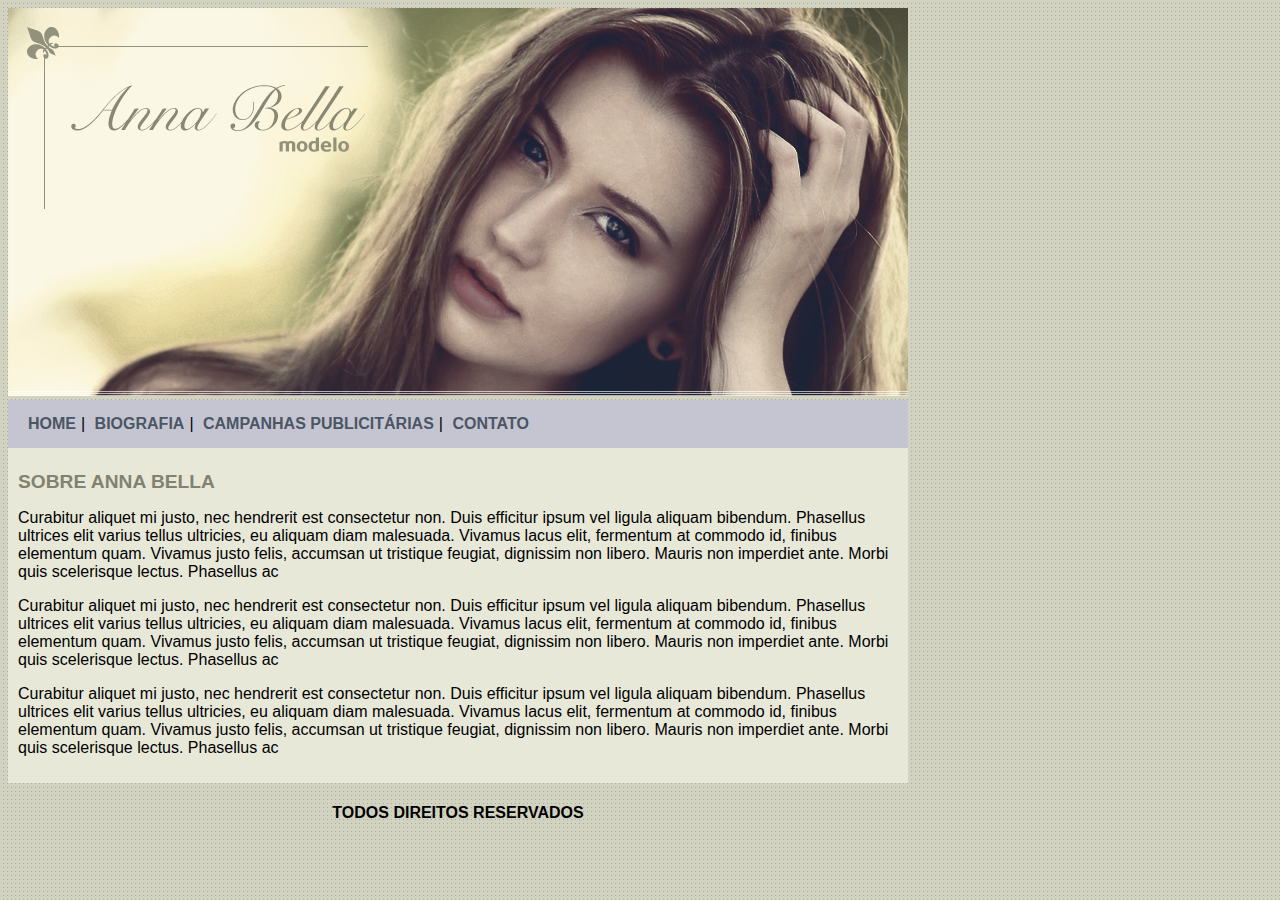
<file: index.html>
<!DOCTYPE html>
<html>
   <head>
      <title>Anna Bella Oficial</title>
      <meta charset="utf-8">
      <link rel="stylesheet" type="text/css" href="estilo.css">
   </head>
   <body>
      <div id="principal">
         <img src="imagens/capa.png">
         
      
         <div id="menu">
         <a href="index.html">HOME</a>|
         <a href="bio.html">BIOGRAFIA</a>|
         <a href="campanhas.html">CAMPANHAS PUBLICITÁRIAS</a>|
         <a href="index.html">CONTATO</a>
         
         </div>
         <div id="conteudo">
            <h1>SOBRE ANNA BELLA</h1>
            <p>Curabitur aliquet mi justo, nec hendrerit est consectetur non. Duis efficitur ipsum vel ligula aliquam bibendum. Phasellus ultrices elit varius tellus ultricies, eu aliquam diam malesuada. Vivamus lacus elit, fermentum at commodo id, finibus elementum quam. Vivamus justo felis, accumsan ut tristique feugiat, dignissim non libero. Mauris non imperdiet ante. Morbi quis scelerisque lectus.
Phasellus ac </p>
<p>Curabitur aliquet mi justo, nec hendrerit est consectetur non. Duis efficitur ipsum vel ligula aliquam bibendum. Phasellus ultrices elit varius tellus ultricies, eu aliquam diam malesuada. Vivamus lacus elit, fermentum at commodo id, finibus elementum quam. Vivamus justo felis, accumsan ut tristique feugiat, dignissim non libero. Mauris non imperdiet ante. Morbi quis scelerisque lectus.
   Phasellus ac </p>

   <p>Curabitur aliquet mi justo, nec hendrerit est consectetur non. Duis efficitur ipsum vel ligula aliquam bibendum. Phasellus ultrices elit varius tellus ultricies, eu aliquam diam malesuada. Vivamus lacus elit, fermentum at commodo id, finibus elementum quam. Vivamus justo felis, accumsan ut tristique feugiat, dignissim non libero. Mauris non imperdiet ante. Morbi quis scelerisque lectus.
      Phasellus ac </p>
      
         </div>
         <div id="rodape">
            <h4>TODOS DIREITOS RESERVADOS</h4>
         </div>

   </div>
  
   </body>
</html>
</file>
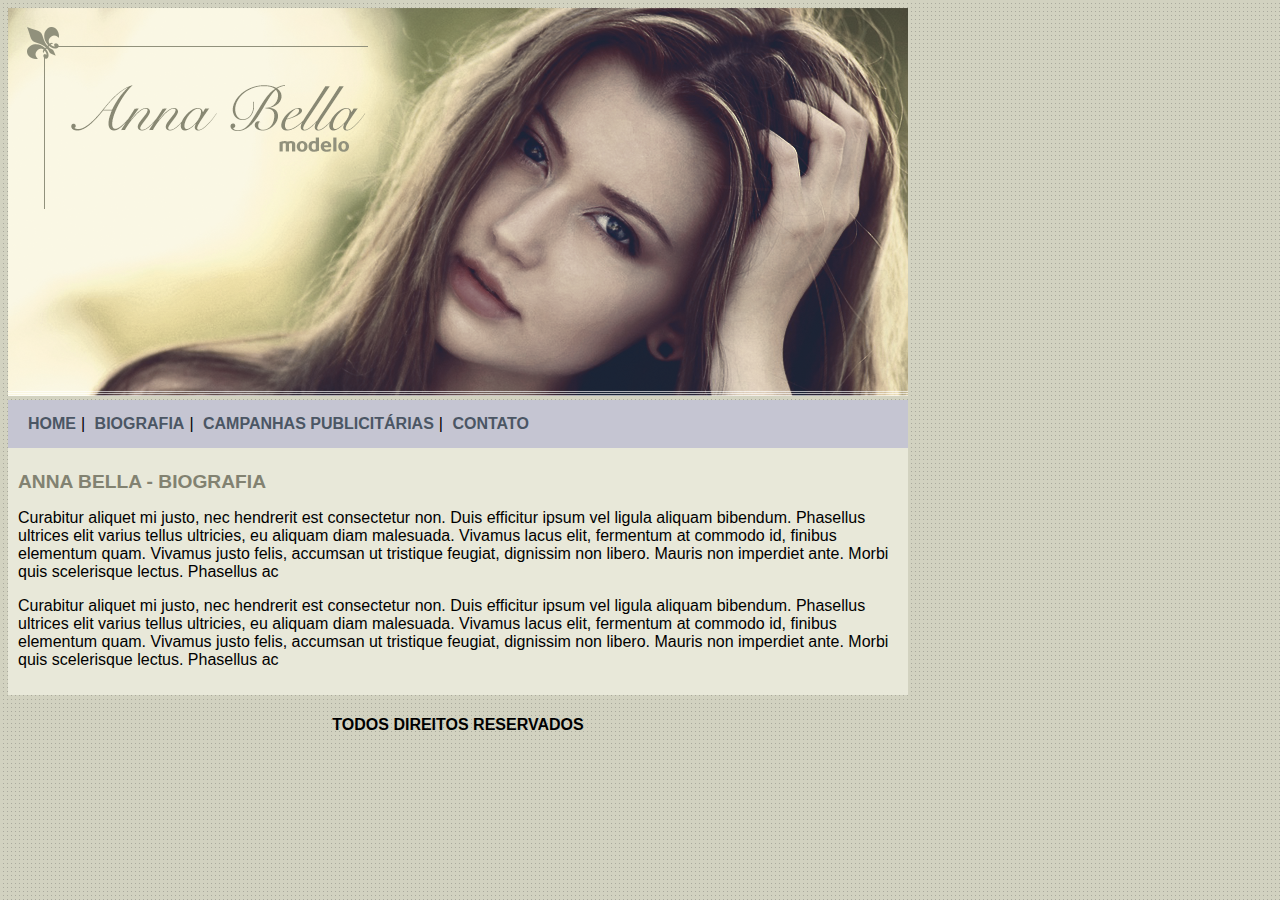
<file: bio.html>
<!DOCTYPE html>
<html>
   <head>
      <title>Anna Bella Oficial</title>
      <meta charset="utf-8">
      <link rel="stylesheet" type="text/css" href="estilo.css">
   </head>
   <body>
      <div id="principal">
         <img src="imagens/capa.png">
         
      
         <div id="menu">
         <a href="index.html">HOME</a>|
         <a href="bio.html">BIOGRAFIA</a>|
         <a href="campanhas.html">CAMPANHAS PUBLICITÁRIAS</a>|
         <a href="index.html">CONTATO</a>
         
         </div>
         <div id="conteudo">
            <h1>ANNA BELLA - BIOGRAFIA</h1>
            <p>Curabitur aliquet mi justo, nec hendrerit est consectetur non. Duis efficitur ipsum vel ligula aliquam bibendum. Phasellus ultrices elit varius tellus ultricies, eu aliquam diam malesuada. Vivamus lacus elit, fermentum at commodo id, finibus elementum quam. Vivamus justo felis, accumsan ut tristique feugiat, dignissim non libero. Mauris non imperdiet ante. Morbi quis scelerisque lectus.
Phasellus ac </p>
<p>Curabitur aliquet mi justo, nec hendrerit est consectetur non. Duis efficitur ipsum vel ligula aliquam bibendum. Phasellus ultrices elit varius tellus ultricies, eu aliquam diam malesuada. Vivamus lacus elit, fermentum at commodo id, finibus elementum quam. Vivamus justo felis, accumsan ut tristique feugiat, dignissim non libero. Mauris non imperdiet ante. Morbi quis scelerisque lectus.
   Phasellus ac </p>

   
         </div>
         <div id="rodape">
            <h4>TODOS DIREITOS RESERVADOS</h4>
         </div>

   </div>
  
   </body>
</html>
</file>
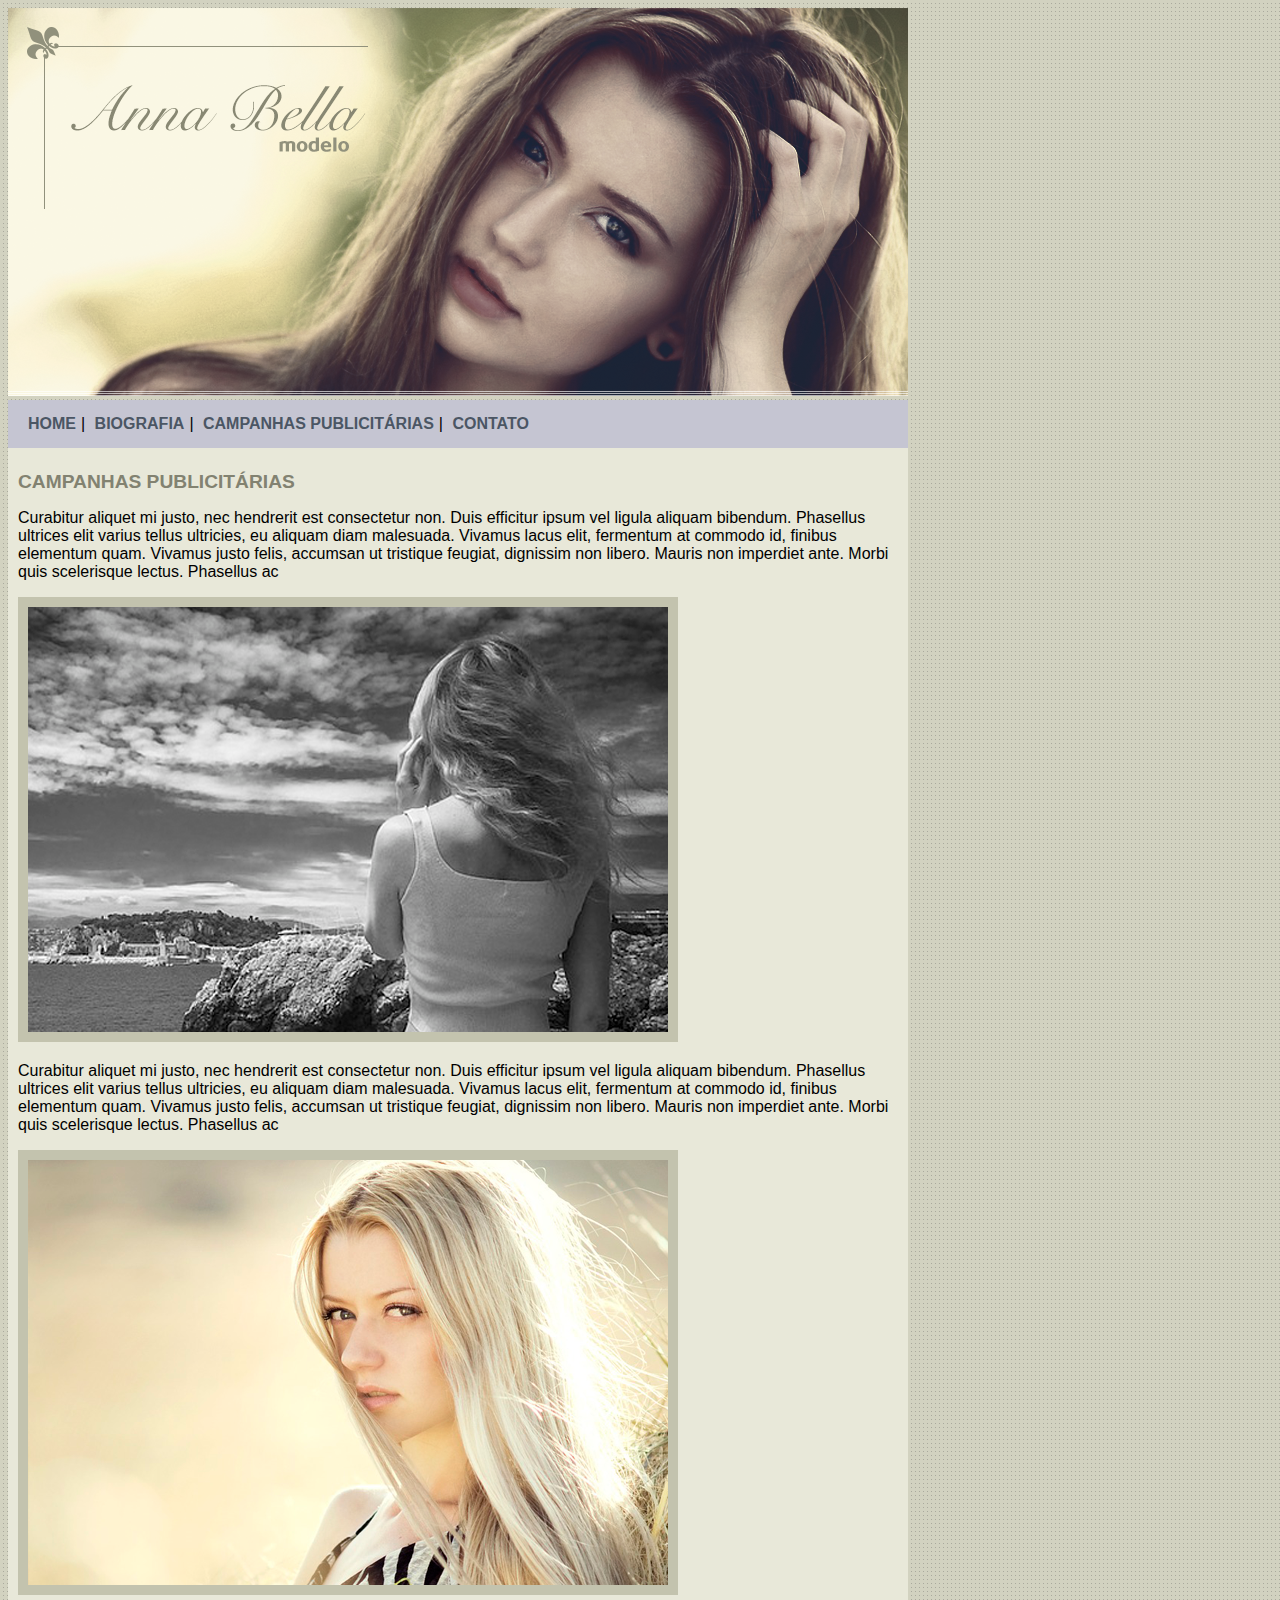
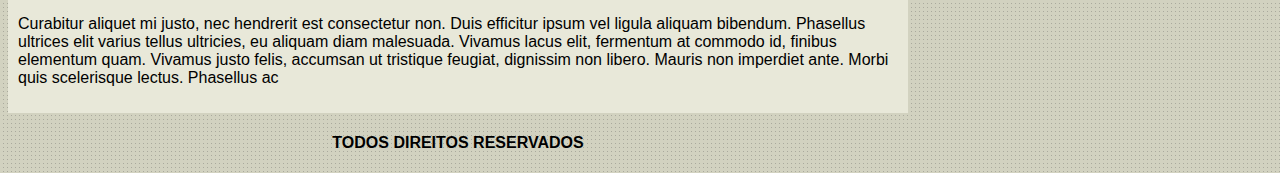
<file: campanhas.html>
<!DOCTYPE html>
<html lang="en">
<head>
    <meta charset="UTF-8">
    <meta http-equiv="X-UA-Compatible" content="IE=edge">
    <meta name="viewport" content="width=device-width, initial-scale=1.0">
    <title>ANNA BELA-Biografia</title>
    <link rel="stylesheet" href="estilo.css" type="text/css">
</head>
<body>
    <div id="principal">
        <img src="imagens/capa.png">
        
     
        <div id="menu">
        <a href="index.html">HOME</a>|
        <a href="index.html">BIOGRAFIA</a>|
        <a href="bio.html">CAMPANHAS PUBLICITÁRIAS</a>|
        <a href="contato.html">CONTATO</a>
        
        </div>
        <div id="conteudo">
            <h1>CAMPANHAS PUBLICITÁRIAS</h1>
            <p>Curabitur aliquet mi justo, nec hendrerit est consectetur non. Duis efficitur ipsum vel ligula aliquam bibendum. Phasellus ultrices elit varius tellus ultricies, eu aliquam diam malesuada. Vivamus lacus elit, fermentum at commodo id, finibus elementum quam. Vivamus justo felis, accumsan ut tristique feugiat, dignissim non libero. Mauris non imperdiet ante. Morbi quis scelerisque lectus.
Phasellus ac </p>
<img src="imagens/foto1.png" class="img-campanha">
<p>Curabitur aliquet mi justo, nec hendrerit est consectetur non. Duis efficitur ipsum vel ligula aliquam bibendum. Phasellus ultrices elit varius tellus ultricies, eu aliquam diam malesuada. Vivamus lacus elit, fermentum at commodo id, finibus elementum quam. Vivamus justo felis, accumsan ut tristique feugiat, dignissim non libero. Mauris non imperdiet ante. Morbi quis scelerisque lectus.
   Phasellus ac </p>
   <img src="imagens/foto2.png" class="img-campanha">
   <p>Curabitur aliquet mi justo, nec hendrerit est consectetur non. Duis efficitur ipsum vel ligula aliquam bibendum. Phasellus ultrices elit varius tellus ultricies, eu aliquam diam malesuada. Vivamus lacus elit, fermentum at commodo id, finibus elementum quam. Vivamus justo felis, accumsan ut tristique feugiat, dignissim non libero. Mauris non imperdiet ante. Morbi quis scelerisque lectus.
      Phasellus ac </p>
      
         </div>
         <div id="rodape">
            <h4>TODOS DIREITOS RESERVADOS</h4>
         </div>

   </div>
  
</body>
</html>
</file>
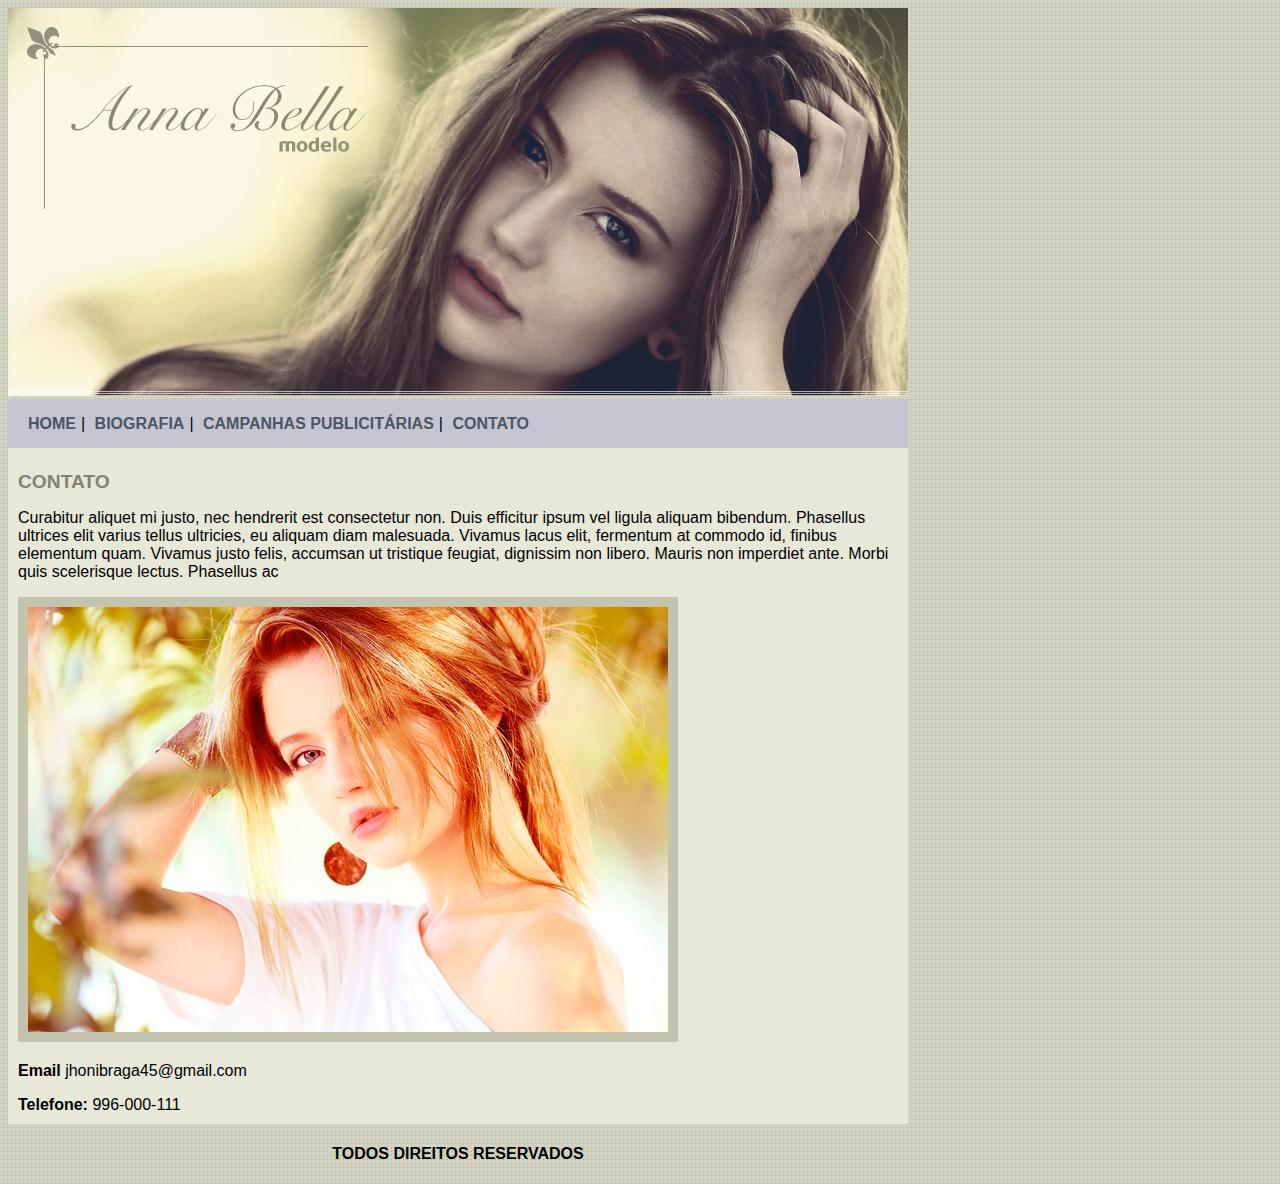
<file: contato.html>
<!DOCTYPE html>
<html lang="en">
<head>
    <meta charset="UTF-8">
    <meta http-equiv="X-UA-Compatible" content="IE=edge">
    <meta name="viewport" content="width=device-width, initial-scale=1.0">
    <title>ANNA BELA-Contato</title>
    <link rel="stylesheet" href="estilo.css" type="text/css">
</head>
<body>
    <div id="principal">
        <img src="imagens/capa.png">
        
     
        <div id="menu">
        <a href="index.html">HOME</a>|
        <a href="index.html">BIOGRAFIA</a>|
        <a href="bio.html">CAMPANHAS PUBLICITÁRIAS</a>|
        <a href="contato.html">CONTATO</a>
        
        </div>
        <div id="conteudo">
            <h1>CONTATO</h1>
            <p>Curabitur aliquet mi justo, nec hendrerit est consectetur non. Duis efficitur ipsum vel ligula aliquam bibendum. Phasellus ultrices elit varius tellus ultricies, eu aliquam diam malesuada. Vivamus lacus elit, fermentum at commodo id, finibus elementum quam. Vivamus justo felis, accumsan ut tristique feugiat, dignissim non libero. Mauris non imperdiet ante. Morbi quis scelerisque lectus.
Phasellus ac </p>
<img src="imagens/foto3.png" class="img-campanha">
<p></p>
<strong>Email</strong>
jhonibraga45@gmail.com<p></p>
<strong>Telefone:</strong>
996-000-111
         </div>
         <div id="rodape">
            <h4>TODOS DIREITOS RESERVADOS</h4>
         </div>

   </div>
  
</body>
</html>
</file>
<file: estilo.css>
body {
	width: 900px;
	background: #d2d2c1 url('imagens/fundo.png');
	font: 16px Arial, helvetica, sans-serif;
}

#principal {
	width: 900px;

}
#conteudo{
	background: #e8e8d9;
	padding: 10px;
}
h1{
	color: #828271;
	font-size: 1.2em;
}
#menu  {
	
	background-color: #c5c5d2;
	
	padding: 15px;
	
	}

.img-campanha{
	border: 10px solid #c3c3ae;
}

	a {
		color: #4b5664;
		text-decoration: none;
		font-weight: bold;
		padding: 5px;
	}
#rodape{
	text-align: center;
	
}
</file>
